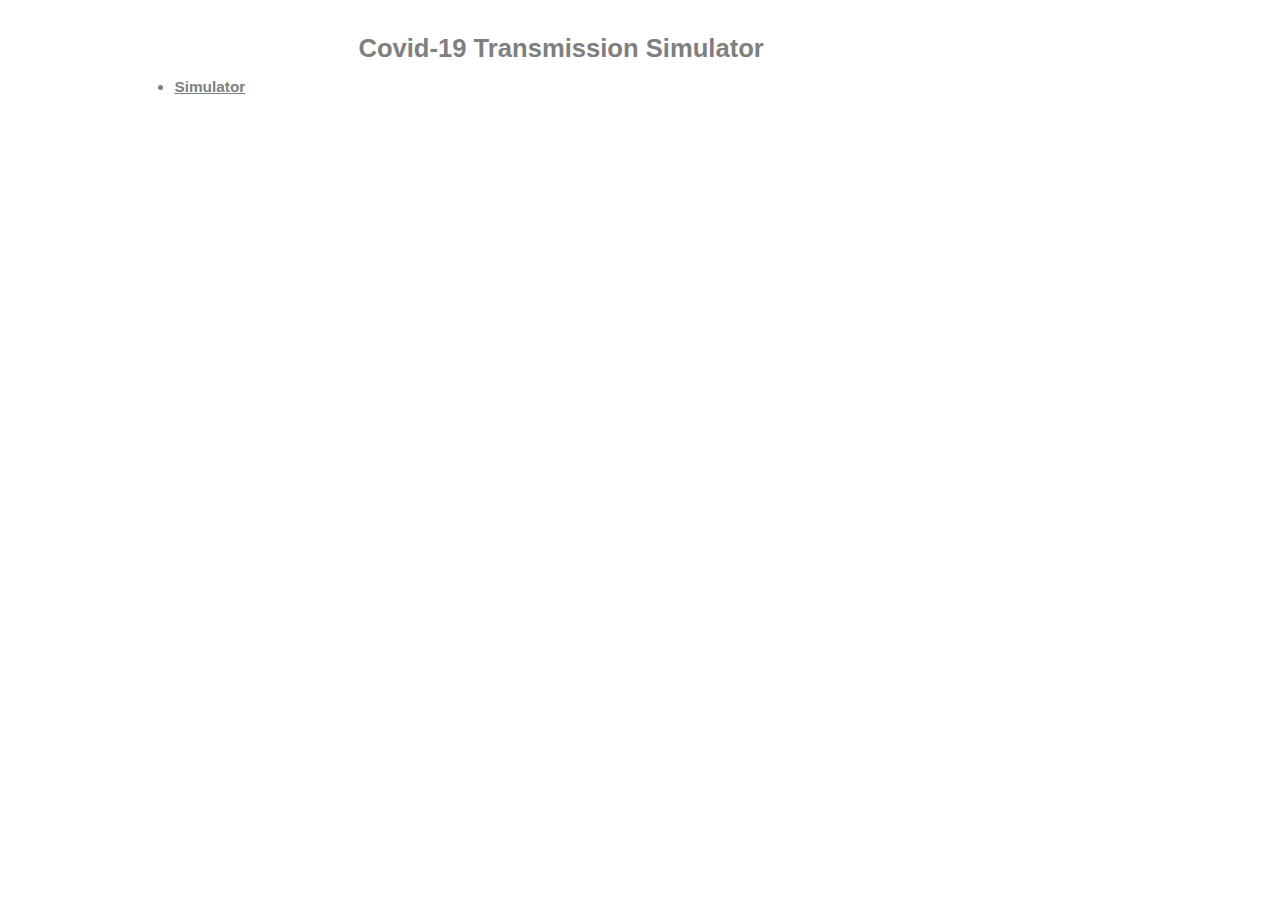
<file: index.html>
<html>
<head>
  <meta charset="UTF-8">
  <link rel="stylesheet" href="style.css">
</head>

<body>
  <div class="container">
  <h1>Covid-19 Transmission Simulator</h1>
  <ul>
  <li><a href="desktop.html">Simulator</a></li>
  </ul>
  </div>
</body>
</html>
</file>
<file: style.css>
*
{
  font-family: 'Helvetica';
  font-size: 1.2vw;
  font-weight: bold;
  color: #7F7F7F;
}
html, body {
    max-width: 100%;
    overflow-x: hidden;
}
h1
{
  margin: 0 17.5vw;
  font-size:2vw;
}
#options
{
    float:left;
    width:20%;
    padding:1.5vw 1.5vw;
    position: relative;
    background-color: #f6fafe;
}

.OptionsLabel
{
  color:#0D67BD;
  display:flex;
  padding-bottom: .8vw;
}


span.label
{
  margin: auto 0px;
  color:#0D67BD;
}
#ppe
{
  padding-top: 1.8vw;
  bottom: 0;
}

#midRow
{
  display: flex;
  width:85%;
  margin: auto;
  height: 10vw;
}

#graphDiv
{
  padding-top: 1.1vw;
  position: relative;
  margin-left: 1.8vw;
  padding-bottom: 6vh;
}

#ball-graph0
{
  float: left;
  width: 38vw !important;
  margin-left: 0;
  z-index:2;
}

#timeGraph
{
  position: relative;
  width:38vw;
}

#progressBar
{
  position:absolute;
  margin-top: 5vw;
  background-color: white;
  height:100%;
  width:100%;
  margin-left: 0%;
  z-index:-1;
}

#timeTable
{
  width:38vw !important;
  background: white;
  position:relative;
  z-index: -3;
}

.timeLabel
{
  color:#B11C1C;
  z-index: -3;
  text-align: right;
  font-size: 1.25vw;
}

#ball-simulation0
{
  float: left;
  padding: 0px 1vw 0px;
  width:50vw;
}

label
{
  color: #7F7F7F;
  text-align: left;
  font-size: 1vw !important;
}

#defaultCanvas1
{
  width:100% !important;
  height:100% !important;
}

.container
{
  padding-top: 2vw;
  margin:0px auto;
  width:80%;
  padding-bottom: 5vw;
}

#statistics
{
  float:left;
  width:20%;
  position: relative;
}

#sick-stat0
{
  width:100%;
  color: #B11C1C;
  font-size: 3em;
}

#provider-percentage
{
  width:100%;
  color: #B11C1C;
  font-size: 3em;
}
#attribution
{
  font-size: .5em;
}
#deathStats
{
  position: absolute;
  bottom: 0;
  color: #7F7F7F;
}

#dead-stat0
{
  font-size: 2vw;
}


h2
{
  display: flex;
  margin-left: auto;
  margin-right: auto;
  margin-top:.5vh;
  margin-bottom:.1vh;
  width:50vw;
}

#defaultCanvas0
{
  display: flex;
  width:38vw !important;
  height: 5.25vw !important;
  z-index:2;
}

.icon{
  padding-right: 1vw;
  display:inline-block;
}

.imglungicon
{
  height:3vw;
  width:3vw;
}

.imgpolicyicon
{
  height:2.9vw;
  width:3.3vw;
}

#bottomBar
{
  width:100%;
  display:flex;
  height:auto;
  background-color: #F4F4F4;
  overflow: hidden;
}
table{
    table-layout: fixed;
}

th{
  word-wrap:break-word;
}
td
{
  font-size: 18px;
  text-align: center;
  word-wrap:break-word;
}

.InfectedCivilian{
text-align: center;
  color: #A90D0E;
}

#legend
{
  display: inline-block;
  margin: 0 auto;
  padding-top: .5vw;
}

#topRow
{
  display: flex;
  width:80%;
  margin: auto;
  height: 27vw;
}

#RestartButtonLabel
{
  position:relative;
  top:-2.75vw;
  left:-5vw;
  color: #FFFFFF;
  pointer-events: none;
}

#restart-button0
{
  width:6vw;
  height:6vw;
  outline: none;
  position: relative;
  margin-top: 1vw;
  margin-left: 5vw;
}

#buttonDiv
{
  position:flex;
  width:15vw;
}

/* The container */
.checkcontainer {
  display: block;
  position: relative;
  padding-left: 2vw;
  padding-bottom: 1vw;
  margin-left: 1vw;
  margin-top: .7vw;
  cursor: pointer;
  -webkit-user-select: none;
  -moz-user-select: none;
  -ms-user-select: none;
  user-select: none;
}

/* Hide the browser's default radio button */
.checkcontainer input {
  position: absolute;
  opacity: 0;
  cursor: pointer;
}

/* Create a custom radio button */
.checkmark {
  position: absolute;
  top: -0.25vw;
  left: 0;
  height: 1.5vw;
  width: 1.5vw;
  background-color: #FFFFFF;
  border-style: solid;
  border-radius: 50%;
  border-color: #DCDCDC;
  border-width: 2px;
}

/* On mouse-over, add a grey background color */
.checkcontainer:hover input ~ .checkmark {
  border-color: #0D68BB;
  border-width: 2px;
}

.noHover:hover input ~ .checkmark
{
  border-color: #DCDCDC !important;
}

/* When the radio button is checked, add a blue background */
.checkcontainer input:checked ~ .checkmark {
  border-radius: 50%;
  border-color: #0D68BB;
  border-width: 2px;
}

/* Create the indicator (the dot/circle - hidden when not checked) */
.checkmark:after {
  content: "";
  position: relative;
  display: none;
  background-color: #0D68BB;
}

/* Show the indicator (dot/circle) when checked */
.checkcontainer input:checked ~ .checkmark:after {
  display: flex;
  border-color: #0D68BB;
}

/* Style the indicator (dot/circle) */
.checkcontainer .checkmark:after {
  top:.25vw;
  left:.25vw;
	width: 1vw;
	height: 1vw;
    border-radius: 50%;
}

/*Table values*/
.dot
{
  height: .75vw;
  width: .75vw;
  border-radius: 50%;
  display: inline-block;
}

.HealthyCivilian
{
  background-color: #8B8B8B;
}

.InfectedCivilian
{
  background-color: #B11C1C;
}

.DeceasedCivilian
{
  height: 1.5vw;
  width: 1.5vw;
  background-color: #F8B2B2;
}

.HealthyProvider
{
  height: .8vw;
  width: .8vw;
}

.InfectedProvider
{
  height: .8vw;
  width: .8vw;
}

.DeceasedProvider
{
  height: 1.5vw;
  width: 1.5vw;
}

.HospitalIcon
{
  height:5vw;
  width:5vw;
}

.QuarantineIcon
{
  width: 3vw;
  height: 3vw;
  border-radius: 50%;
  border-width: 2px;
  border-color: #1B75C3 !important;
  display: inline-block;
  border:solid;
}

.bottomHeader
{
  vertical-align: text-top;
}
.sideHeader
{
  font-weight: normal;
}
</file>
